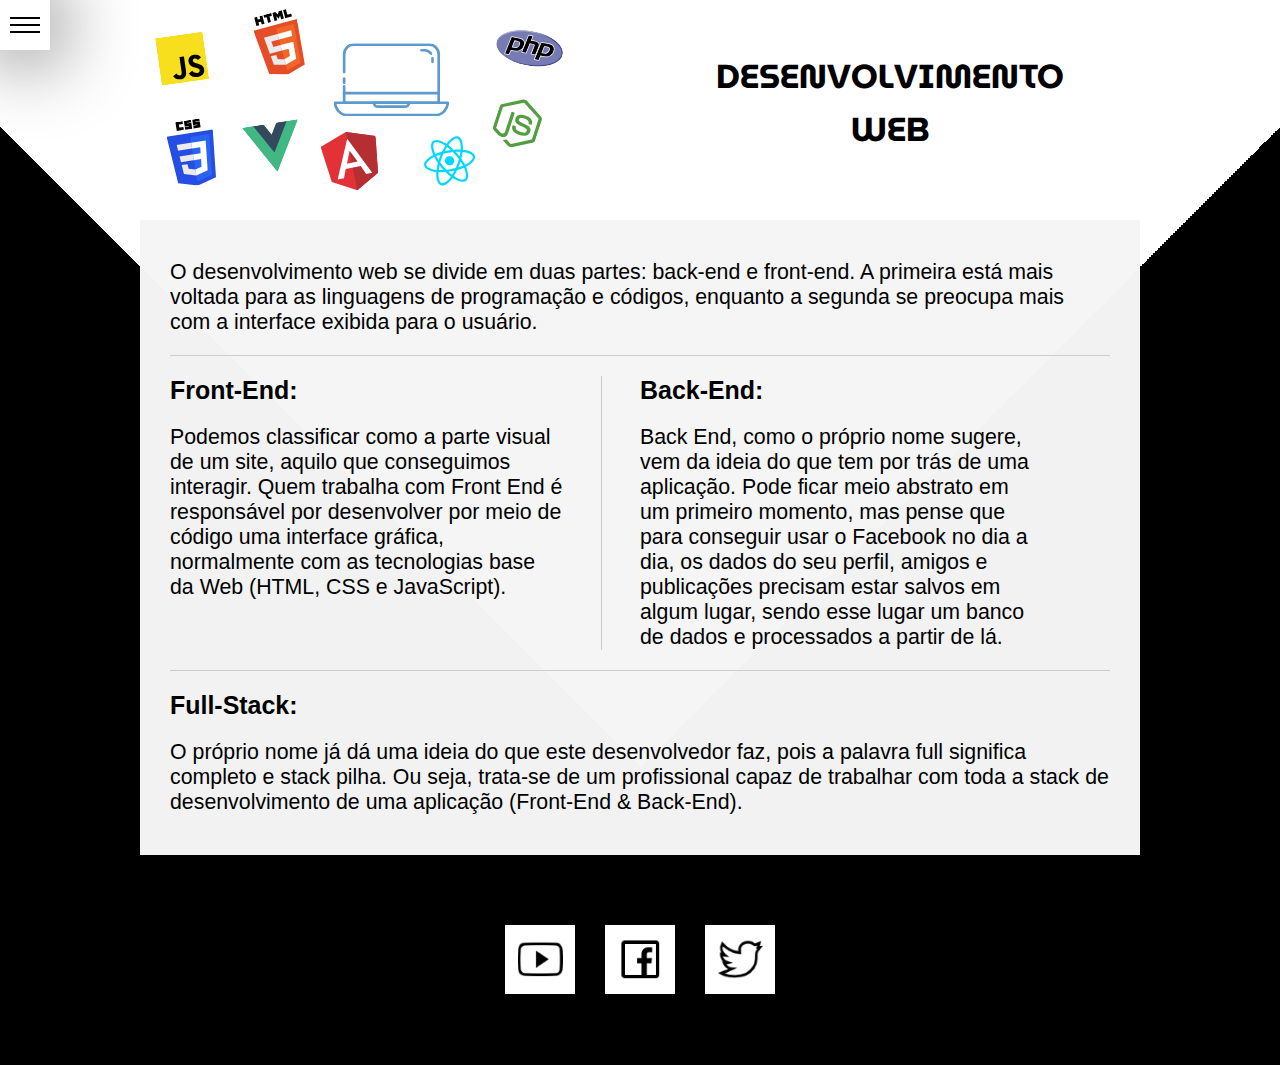
<file: index.html>
<!DOCTYPE html>
<html lang="pt-BR">

<head>
    <meta charset="UTF-8">
    <meta name="viewport" content="width=device-width, initial-scale=1.0">

    <link href="https://fonts.googleapis.com/css2?family=MuseoModerno&display=swap" rel="stylesheet">

    <link rel="stylesheet" href="css-index/menu-lateral-style.css">
    <link rel="stylesheet" href="css-index/header-style.css">
    <link rel="stylesheet" href="css-index/section-style.css">
    <link rel="stylesheet" href="css-index/footer-style.css">

    <title>Desenvolvedor WEB</title>

    <style>
        * {
            box-sizing: border-box;
            margin: 0;
            padding: 0;
            font-family: Arial, Helvetica, sans-serif;
        }

        body {
            background: linear-gradient(135deg, transparent 60%, rgb(0, 0, 0) 50%) center center no-repeat,
            linear-gradient(-135deg, transparent 60%, rgb(0, 0, 0) 50%) center center no-repeat;
        }
    </style>
</head>

<body>

    <input type="checkbox" name="check" id="check">

    <label for="check">
        <div class="box">
            <span class="line"></span>
        </div>
    </label>

    <nav class="menu-lateral">
        <ul>
            <a href="RASCUNHO.html">
                <li>Primeira página</li>
            </a>
            <a href="pageSecond.html">
                <li>Segunda página</li>
            </a>
        </ul>
    </nav>

    <header>
        <div class="logo"></div>
        <div class="title">
            <h1>DESENVOLVIMENTO WEB</h1>
        </div>
    </header>

    <section>
        <div class="conteudo">
            <div class="resumo">
                <p>
                    O desenvolvimento web se divide em duas partes: back-end e front-end. A primeira está mais voltada
                    para as linguagens de programação e códigos, enquanto a segunda se preocupa mais com a interface
                    exibida para o usuário.
                </p>
            </div>

            <div class="box-front-back">
                <div class="front">
                    <h3>Front-End:</h3>
                    <p>
                        Podemos classificar como a parte visual de um site, aquilo que conseguimos interagir. Quem
                        trabalha com Front End é responsável por desenvolver por meio de código uma interface gráfica,
                        normalmente com as tecnologias base da Web (HTML, CSS e JavaScript).
                    </p>
                </div>
                <div class="back">
                    <h3>Back-End:</h3>
                    <p>
                        Back End, como o próprio nome sugere, vem da ideia do que tem por trás de uma aplicação. Pode
                        ficar meio abstrato em um primeiro momento, mas pense que para conseguir usar o Facebook no dia
                        a dia, os dados do seu perfil, amigos e publicações precisam estar salvos em algum lugar, sendo
                        esse lugar um banco de dados e processados a partir de lá.
                    </p>
                </div>
            </div>

            <div class="full-stack">
                <h3>Full-Stack:</h3>
                <p>
                    O próprio nome já dá uma ideia do que este desenvolvedor faz, pois a palavra full significa completo
                    e stack pilha. Ou seja, trata-se de um profissional capaz de trabalhar com toda a stack de
                    desenvolvimento de uma aplicação (Front-End & Back-End).
                </p>
            </div>
        </div>
    </section>

    <footer>
        <ul>
            <li>
                <a href="https://www.youtube.com/" target="_blank" title="YouTube" class="logo logo-youtube"></a>
            </li>

            <li>
                <a href="https://www.facebook.com/" target="_blank" title="Facebook" class="logo logo-facebook"></a>
            </li>

            <li>
                <a href="https://twitter.com/login" target="_blank" title="Twitter" class="logo logo-twitter"></a>
            </li>
        </ul>
    </footer>

</body>

</html>
</file>
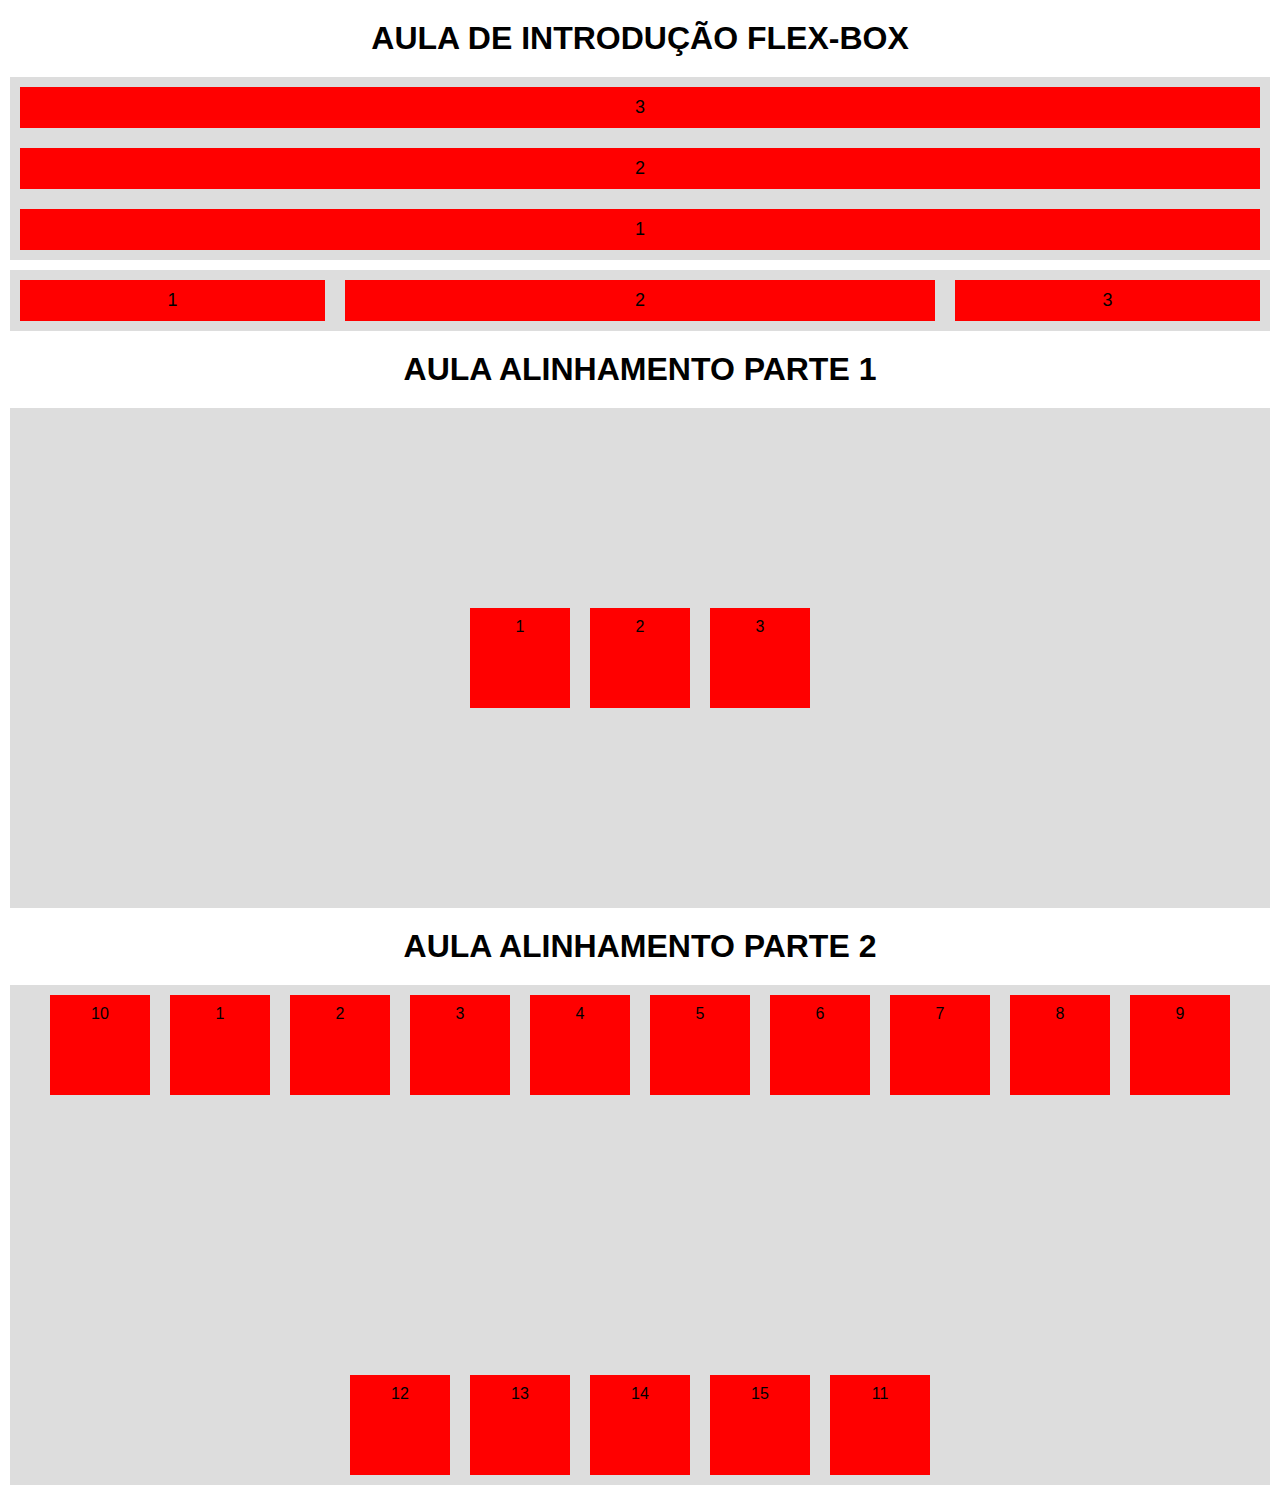
<file: pages-and-css/aula-flex-box/index.html>
<!DOCTYPE html>
<html lang="pt-BR">

<head>
    <meta charset="UTF-8">
    <meta name="viewport" content="width=device-width, initial-scale=1.0">
    <link rel="stylesheet" href="css/style.css">

    <title>Flex-box</title>
</head>

<body>

    <h1>AULA DE INTRODUÇÃO FLEX-BOX</h1>

    <div class="container">
        <div>1</div>
        <div>2</div>
        <div>3</div>
    </div>

    <div class="container2">
        <div class="box1">1</div>
        <div class="box2">2</div>
        <div class="box3">3</div>
    </div>

    <h1>AULA ALINHAMENTO PARTE 1</h1>

    <div class="container3">
        <div>1</div>
        <div>2</div>
        <div>3</div>
    </div>

    <h1>AULA ALINHAMENTO PARTE 2</h1>

    <div class="container4">
        <div>1</div>
        <div>2</div>
        <div>3</div>
        <div class="div4">4</div>
        <div class="div5">5</div>
        <div>6</div>
        <div>7</div>
        <div>8</div>
        <div>9</div>
        <div class="div10">10</div>
        <div class="div11">11</div>
        <div>12</div>
        <div>13</div>
        <div>14</div>
        <div>15</div>
    </div>

</body>

</html>
</file>
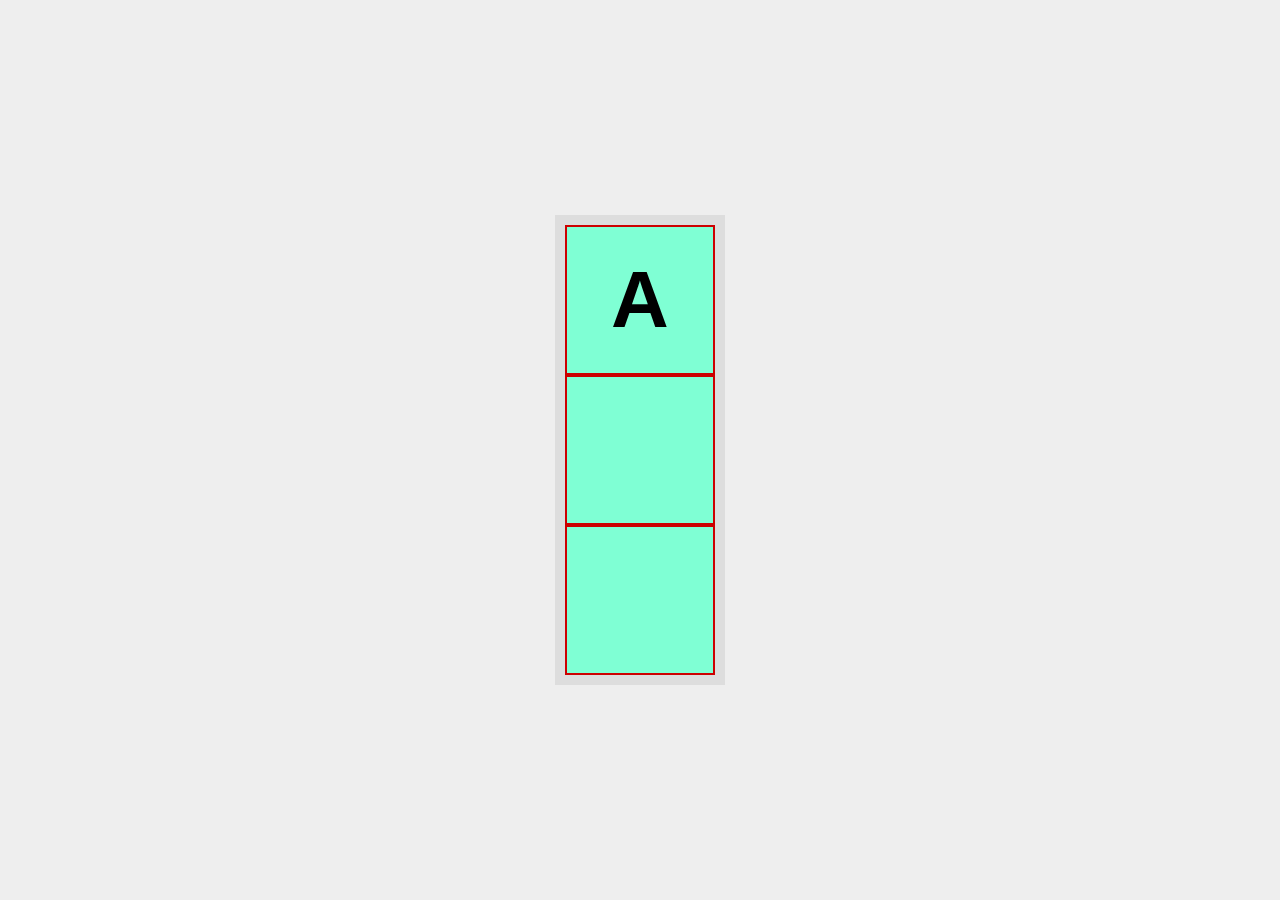
<file: pages-and-css/pageMenuAnimado/index.html>
<!DOCTYPE html>
<html lang="pt-BR">

<head>
    <meta charset="UTF-8">
    <meta name="viewport" content="width=device-width, initial-scale=1.0">
    <link rel="stylesheet" href="css/style.css">

    <title>Menu Animado</title>
</head>

<body>

    <nav>
        <ul>
            <li>
                <span class="span1"></span>
            </li>
            <li>
                <span></span>
            </li>
            <li>
                <span></span>
            </li>
        </ul>
    </nav>

</body>

</html>
</file>
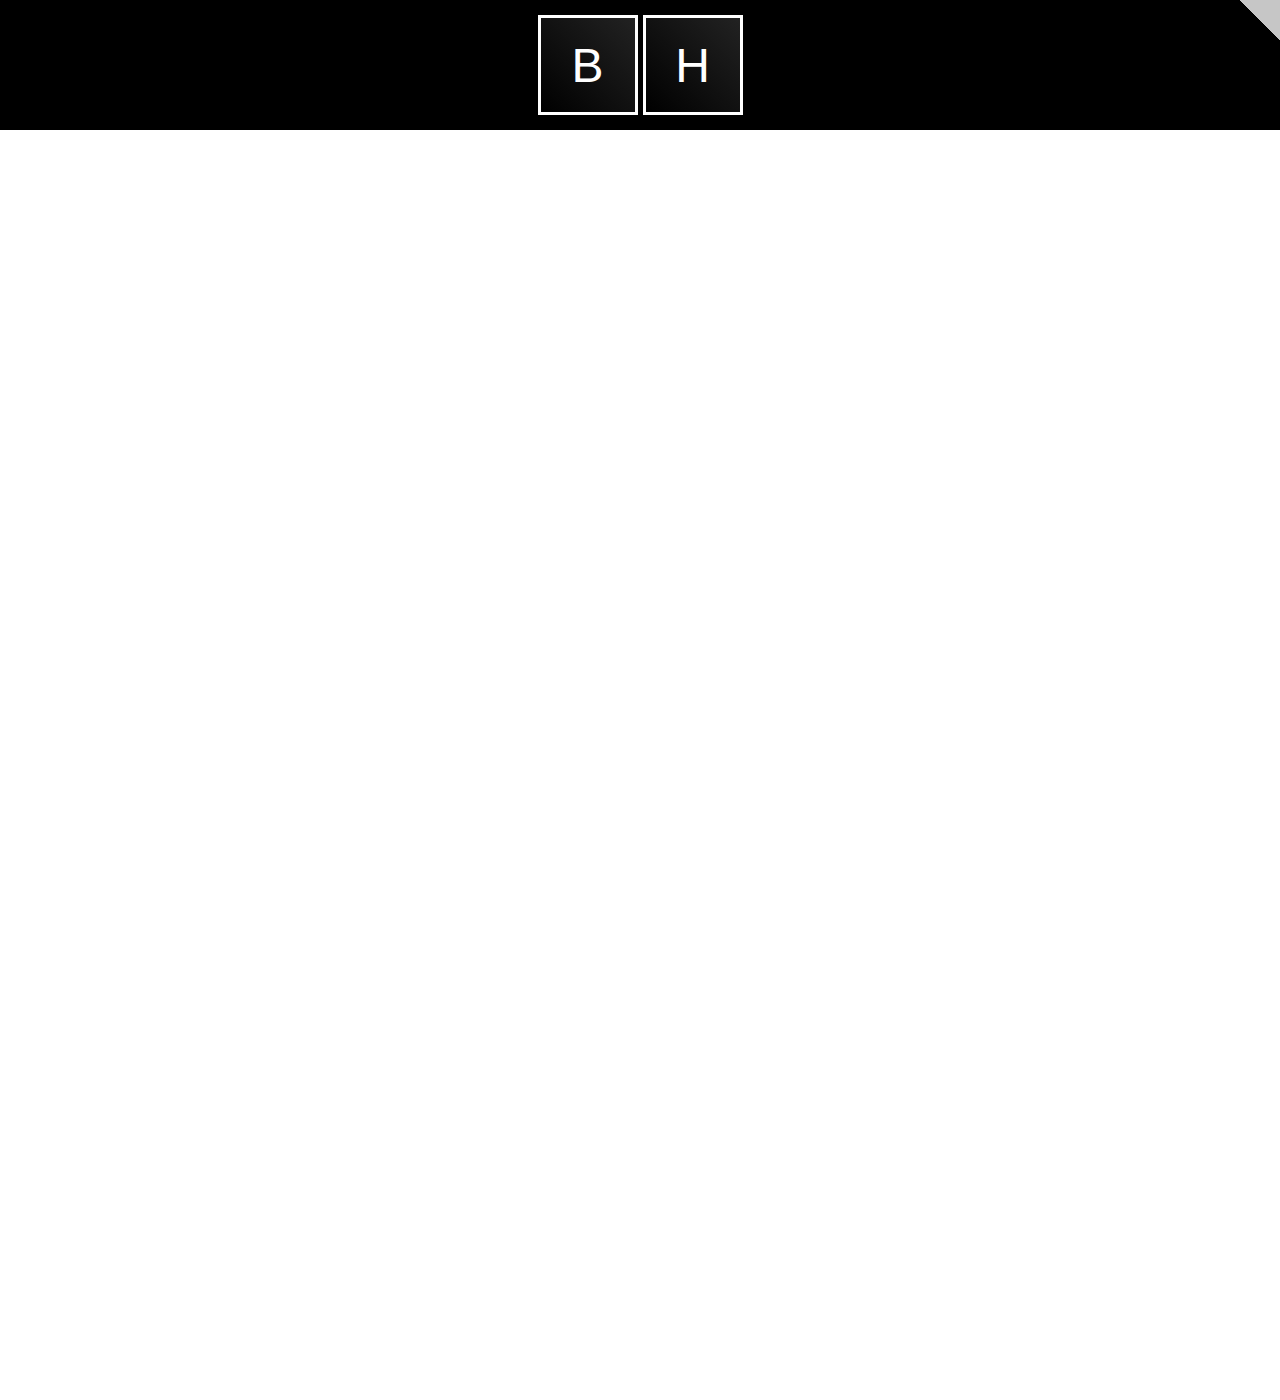
<file: pages-and-css/pageMenuFixedWithScroll/index.html>
<!DOCTYPE html>
<html lang="pt-BR">

<head>
    <meta charset="UTF-8">
    <meta name="viewport" content="width=device-width, initial-scale=1.0">
    <title>Menu Fixado com Scroll</title>

    <link rel="stylesheet" href="css/indexaux.css">
</head>

<body>

    <div class="box-logo">
        <ul class="list-logo">
            <li class="li-left">
                <span class="span-block-one">B</span>
                <span class="span-block-two">B</span>
            </li>
            <li class="li-right">
                <span class="span-block-one">H</span>
                <span class="span-block-two">H</span>
            </li>
        </ul>
    </div>

    <div class="box-logo-small">
        <ul class="list-logo-small">
            <li class="li-left-small">
                <span class="span-block-one-small">B</span>
                <span class="span-block-two-small">B</span>
            </li>
            <li class="li-right-small">
                <span class="span-block-one-small">H</span>
                <span class="span-block-two-small">H</span>
            </li>
        </ul>

    </div>

    <section></section>
    <div></div>

    <script src="./js/index.js"></script>

</body>

</html>
</file>
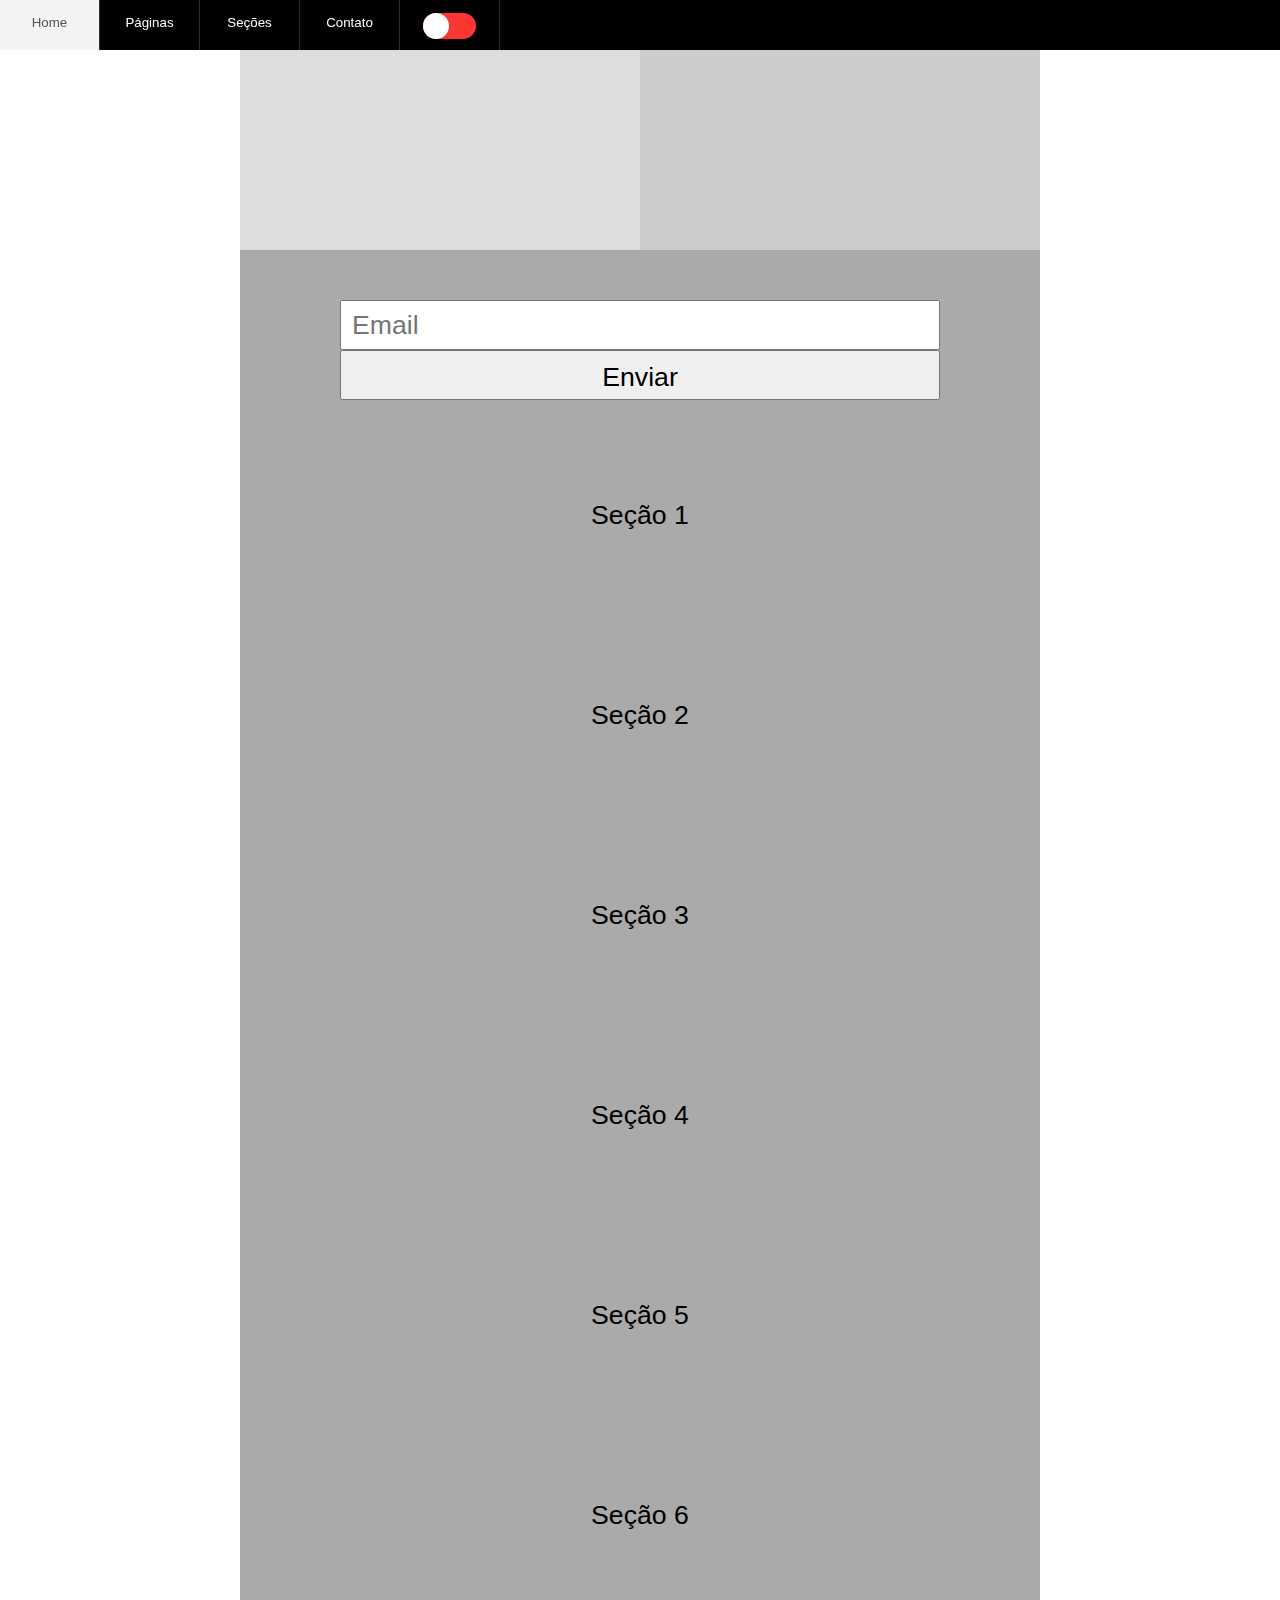
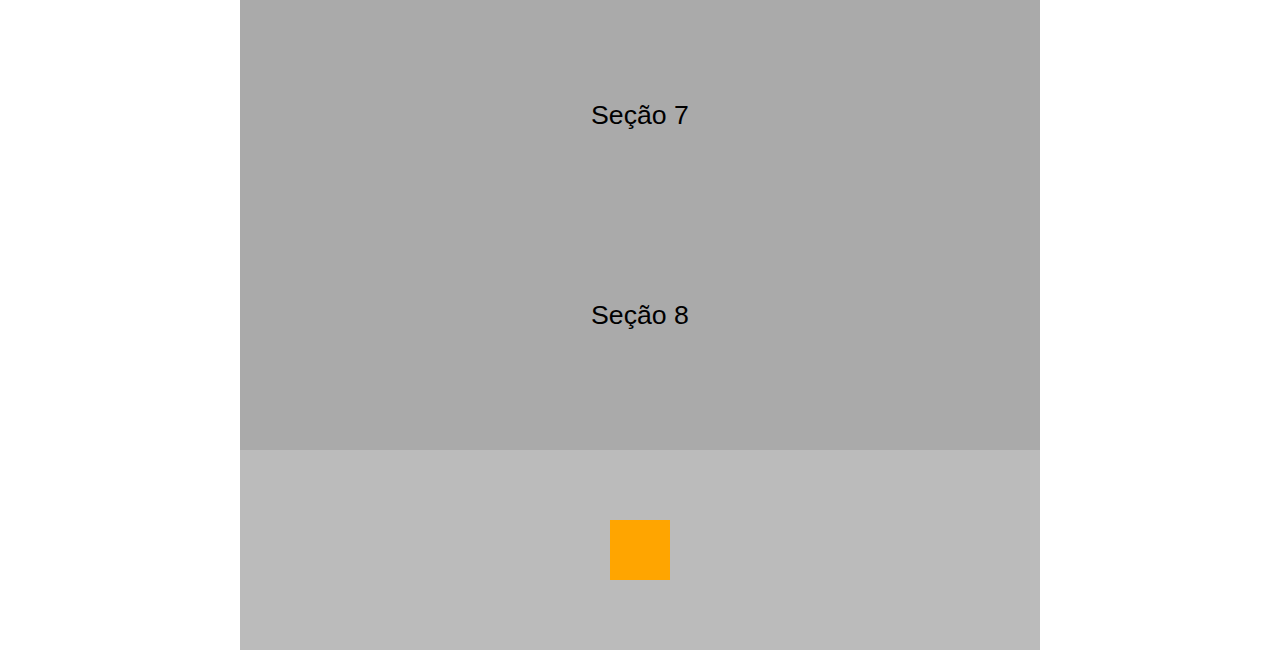
<file: pageSecond.html>
<!DOCTYPE html>
<html lang="pt-BR">

<head>
   <meta charset="UTF-8">
   <meta name="viewport" content="width=device-width, initial-scale=1.0">
   <title>Document</title>

   <style>
      * {
         margin: 0;
         padding: 0;
         box-sizing: border-box;
         font-family: Arial;
         font-size: 20pt;
         scroll-behavior: smooth;
         word-wrap: break-word; /* Utilizado para quebrar a palavra quando chegar ao limite do width */
      }

      .topo {
         margin: auto;
         margin-top: 50px;
         width: 90%;
         height: 200px;
         max-width: 800px;
      }

      .logo,
      .menu {
         width: 50%;
         height: 100%;
         float: left;
      }

      .logo {
         background-color: #DDD;
      }

      .menu {
         background-color: #CCC;
      }

      .section,
      .footer {
         width: 90%;
         height: 200px;
         max-width: 800px;
         margin: auto;
      }

      .section {
         scroll-behavior: smooth;
         background-color: #AAA;
         text-align: center;
         padding: 50px 0;
         scroll-behavior: smooth;
      }

      .section input {
         font-size: 20pt;
         padding: 10px;
         outline: none;
         width: 75%;
         height: 50px;
      }

      .footer {
         display: flex;
         justify-content: center;
         align-items: center;
         background-color: #BBB;
      }

      .box {
         transition: .5s;
         width: 60px;
         height: 60px;
         background-color: orange;
      }

      #boxcheck {
         display: none;
      }

      input:checked~label .box {
         width: 180px;
         height: 180px;

         border-top-right-radius: 0%;
         border-bottom-left-radius: 0%;

         border-top-left-radius: 50%;
         border-bottom-right-radius: 50%;

         animation: animationLabel 2s infinite normal;
      }

      @keyframes animationLabel {
         50% {
            border-top-right-radius: 50%;
            border-bottom-left-radius: 50%;

            border-top-left-radius: 0%;
            border-bottom-right-radius: 0%;
         }
      }

      @media only screen and (max-width: 800px) {

         .topo,
         .section,
         .footer {
            width: 100%;
         }

         .logo,
         .menu {
            width: 100%;
            height: 50%;
         }
      }

      nav {
         width: 100%;
         height: 50px;
         background-color: black;
         font-family: Arial;
         top: 0;
         position: fixed;
      }

      nav ul {
         list-style: none;
         position: relative;
      }

      nav ul li {
         float: left;
         width: 100px;
         border-right: 1px solid rgba(245, 245, 245, 0.192);
      }

      nav a {
         font-size: 10pt;
         height: 50px;
         padding: 15px;
         display: block;
         text-decoration: none;
         text-align: center;
         background-color: black;
         color: #fff;
      }

      nav ul ul {
         position: absolute;
         visibility: hidden;
      }

      nav ul li:hover ul {
         visibility: visible;
      }

      nav a:hover {
         background-color: #f4f4f4;
         color: #555;
      }

      nav ul ul li {
         border-bottom: 1px solid rgb(0, 143, 214);
         float: none;
      }

      nav ul ul li a {
         background-color: #069;
      }

      #check {
         display: none;
      }

      .btn-menu {
         visibility: hidden;
         width: 50px;
         height: 50px;
         background-color: black;
         position: fixed;
         z-index: 1;
      }

      .btn-menu:hover {
         background-color: white;
      }

      .btn-menu:hover .line,
      .btn-menu:hover .line:before,
      .btn-menu:hover .line:after {
         border-color: black;
      }

      #check:checked~label .btn-menu {
         background-color: rgb(245, 176, 176);
      }

      #check:checked~label div .line {
         transform: rotate(45deg);
      }

      #check:checked~label div .line:before,
      #check:checked~label div .line:after {
         top: 0px;
         bottom: 0px;
         transform: rotate(90deg);
      }


      .line {
         width: 30px;
         border: 1px solid white;
         display: block;
         position: absolute;
         top: 24px;
         left: 10px;
      }

      .line:before,
      .line:after {
         content: '';
         width: 28px;
         border: 1px solid white;
         display: block;
         position: absolute;
         left: -1px;
      }

      .line:before {
         bottom: 5px;
      }

      .line:after {
         top: 5px;
      }

      scroll-container {
         display: block;
         width: 100%;
         height: 150px;
         overflow-y: scroll;
      }

      scroll-page {
         height: 100%;
      }

      @media only screen and (max-width: 600px) {
         .topo {
            margin-top: 0;
         }

         .line,
         .line:before,
         .line:after,
         .btn-menu {
            transition: all .5s cubic-bezier(0.18, 0.46, 0.29, 0.94);
         }

         nav {
            width: 100%;
            height: 100%;
            position: fixed;
            left: -100%;
            transition: all .3s linear;
         }

         nav .menu-nav {
            margin-top: 60px;
            display: flex;
            flex-direction: column;
         }

         nav .menu-nav .menus-nav {
            border-bottom: 1px solid rgba(245, 245, 245, 0.192);
            width: 100%;
            float: none;
         }

         nav ul li ul,
         nav ul li ul li {
            width: 100%;
         }

         nav ul ul {
            transition: all .4s;
            position: static;
            overflow: hidden;
            max-height: 0;
         }

         nav ul li:hover ul {
            transition: all .4s;
            height: auto;
            max-height: none;
         }

         nav a {
            width: 100%;
            height: 60px;
            font-size: 20pt;
            padding: auto;
         }

         .btn-menu {
            visibility: visible;
         }

         #check:checked~nav {
            left: 0;
         }
      }
   </style>

</head>

<body>

   <input type="checkbox" name="check" id="check">

   <label for="check">
      <div class="btn-menu">
         <span class="line"></span>
      </div>
   </label>

   <nav>
      <ul class="menu-nav">
         <li class="menus-nav">
            <a href="#">Home</a>
         </li>

         <li class="menus-nav">
            <a>Páginas</a>
            <ul>
               <li><a href="./index.html">Index</a></li>
               <li><a href="./RASCUNHO.html">Rascunho</a></li>
            </ul>
         </li>

         <li class="menus-nav">
            <a>Seções</a>
            <ul>
               <scroll-container>
                  <scroll-page>
                     <li><a href="#secao1">Seção 01</a></li>
                  </scroll-page>
                  <scroll-page>
                     <li><a href="#secao2">Seção 02</a></li>
                  </scroll-page>
                  <scroll-page>
                     <li><a href="#secao3">Seção 03</a></li>
                  </scroll-page>
                  <scroll-page>
                     <li><a href="#secao4">Seção 04</a></li>
                  </scroll-page>
                  <scroll-page>
                     <li><a href="#secao5">Seção 05</a></li>
                  </scroll-page>
                  <scroll-page>
                     <li><a href="#secao6">Seção 06</a></li>
                  </scroll-page>
                  <scroll-page>
                     <li><a href="#secao7">Seção 07</a></li>
                  </scroll-page>
                  <scroll-page>
                     <li><a href="#secao8">Seção 08</a></li>
                  </scroll-page>
               </scroll-container>
            </ul>
         </li>

         <li class="menus-nav">
            <a href="#">Contato</a>
         </li>

         <li class="menus-nav">
            <div class="box-radius">
               <div class="circle"></div>
            </div>
         </li>
      </ul>
   </nav>

   <style>
      .box-radius {
         transition: all .3s cubic-bezier(0, 1.01, 0.59, 0.98);
         display: flex;
         align-items: center;
         margin: 12.5px auto;
         width: 2em;
         height: 1em;
         border-radius: 100px;
         background-color: rgb(252, 53, 53);
         position: relative;
      }

      .box-radius::after {
         display: block;
         content: '';
         width: 2em;
         height: 1em;
         border-radius: 100px;
         background-color: transparent;
         position: absolute;
         left: 0px;
      }

      .circle {
         transition: all .1s linear;
         border-radius: 50%;
         background-color: white;
         width: 1em;
         height: 1em;
         border: 1px solid transparent;
      }
   </style>

   <div class="topo">
      <div class="logo"></div>
      <div class="menu"></div>
   </div>

   <div class="section">
      <form action="pageSecond.html" method="get">
         <input type="email" name="email" id="aemail" class="semail" minlength="10" maxlength="50" placeholder="Email"
            autofocus required autocomplete="off" />
         <input type="submit" value="Enviar" />
      </form>
   </div>

   <div class="section" id="secao1">
      <p>Seção 1</p>
   </div>
   <div class="section" id="secao2">
      <p>Seção 2</p>
   </div>
   <div class="section" id="secao3">
      <p>Seção 3</p>
   </div>
   <div class="section" id="secao4">
      <p>Seção 4</p>
   </div>
   <div class="section" id="secao5">
      <p>Seção 5</p>
   </div>
   <div class="section" id="secao6">
      <p>Seção 6</p>
   </div>
   <div class="section" id="secao7">
      <p>Seção 7</p>
   </div>
   <div class="section" id="secao8">
      <p>Seção 8</p>
   </div>

   <div class="footer">
      <input type="checkbox" name="check" id="boxcheck" />

      <label for="boxcheck">
         <div class="box"></div>
      </label>
   </div>

   <script>
      const boxRadiusElement = document.querySelector(".box-radius");
      const circleElement = document.querySelector(".circle");

      var boolean = false;

      const checkOption = () => {
         if (boolean === false) {
            boxRadiusElement.style.backgroundColor = "rgb(0, 255, 0)";
            circleElement.style.marginLeft = '1em';
            boolean = true;
         } else {
            boxRadiusElement.style.backgroundColor = "rgb(252, 53, 53)";
            circleElement.style.marginLeft = '0em';
            boolean = false;
         }

         console.log(boolean);
      };

      boxRadiusElement.addEventListener("click", checkOption);
      circleElement.addEventListener("click", checkOption);
   </script>
</body>

</html>
</file>
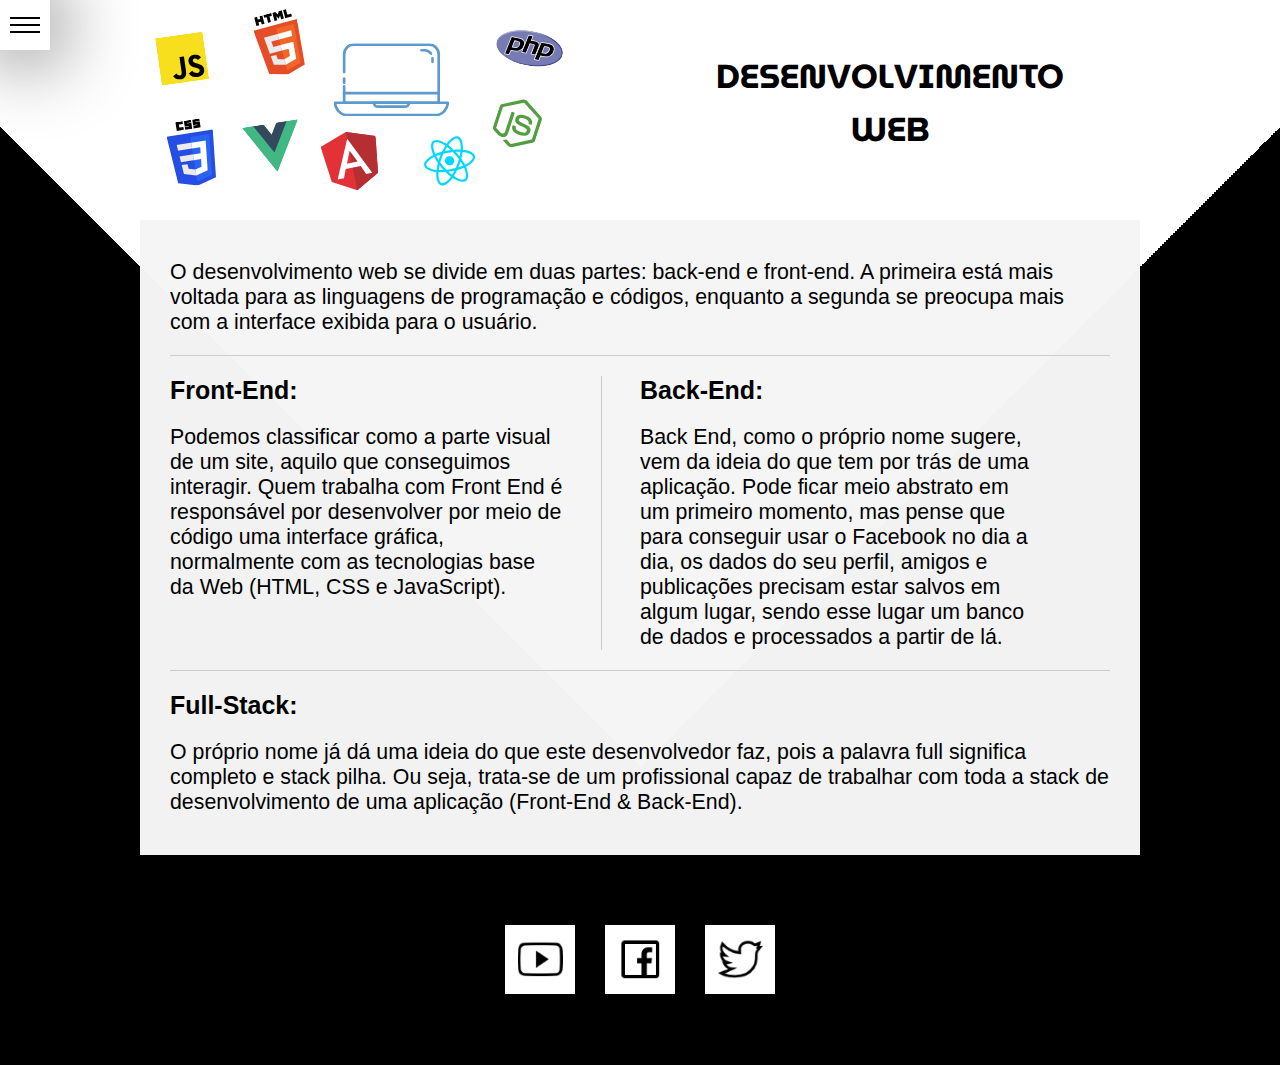
<file: pageThird.html>
<!DOCTYPE html>
<html lang="pt-BR">

<head>
    <meta charset="UTF-8">
    <meta name="viewport" content="width=device-width, initial-scale=1.0">

    <link href="https://fonts.googleapis.com/css2?family=MuseoModerno&display=swap" rel="stylesheet">

    <link rel="stylesheet" href="css-pageThird/menu-lateral-style.css">
    <link rel="stylesheet" href="css-pageThird/header-style.css">
    <link rel="stylesheet" href="css-pageThird/section-style.css">
    <link rel="stylesheet" href="css-pageThird/footer-style.css">

    <title>Desenvolvedor WEB</title>

    <style>
        * {
            box-sizing: border-box;
            margin: 0;
            padding: 0;
            font-family: Arial, Helvetica, sans-serif;
        }

        body {
            background: linear-gradient(135deg, transparent 60%, rgb(0, 0, 0) 50%) center center no-repeat,
            linear-gradient(-135deg, transparent 60%, rgb(0, 0, 0) 50%) center center no-repeat;
        }
    </style>
</head>

<body>

    <input type="checkbox" name="check" id="check">

    <label for="check">
        <div class="box">
            <span class="line"></span>
        </div>
    </label>

    <nav class="menu-lateral">
        <ul>
            <a href="RASCUNHO.html">
                <li>Primeira página</li>
            </a>
            <a href="pageSecond.html">
                <li>Segunda página</li>
            </a>
        </ul>
    </nav>

    <header>
        <div class="logo"></div>
        <div class="title">
            <h1>DESENVOLVIMENTO WEB</h1>
        </div>
    </header>

    <section>
        <div class="conteudo">
            <div class="resumo">
                <p>
                    O desenvolvimento web se divide em duas partes: back-end e front-end. A primeira está mais voltada
                    para as linguagens de programação e códigos, enquanto a segunda se preocupa mais com a interface
                    exibida para o usuário.
                </p>
            </div>

            <div class="box-front-back">
                <div class="front">
                    <h3>Front-End:</h3>
                    <p>
                        Podemos classificar como a parte visual de um site, aquilo que conseguimos interagir. Quem
                        trabalha com Front End é responsável por desenvolver por meio de código uma interface gráfica,
                        normalmente com as tecnologias base da Web (HTML, CSS e JavaScript).
                    </p>
                </div>
                <div class="back">
                    <h3>Back-End:</h3>
                    <p>
                        Back End, como o próprio nome sugere, vem da ideia do que tem por trás de uma aplicação. Pode
                        ficar meio abstrato em um primeiro momento, mas pense que para conseguir usar o Facebook no dia
                        a dia, os dados do seu perfil, amigos e publicações precisam estar salvos em algum lugar, sendo
                        esse lugar um banco de dados e processados a partir de lá.
                    </p>
                </div>
            </div>

            <div class="full-stack">
                <h3>Full-Stack:</h3>
                <p>
                    O próprio nome já dá uma ideia do que este desenvolvedor faz, pois a palavra full significa completo
                    e stack pilha. Ou seja, trata-se de um profissional capaz de trabalhar com toda a stack de
                    desenvolvimento de uma aplicação (Front-End & Back-End).
                </p>
            </div>
        </div>
    </section>

    <footer>
        <ul>
            <li>
                <a href="https://www.youtube.com/" target="_blank" title="YouTube" class="logo logo-youtube"></a>
            </li>

            <li>
                <a href="https://www.facebook.com/" target="_blank" title="Facebook" class="logo logo-facebook"></a>
            </li>

            <li>
                <a href="https://twitter.com/login" target="_blank" title="Twitter" class="logo logo-twitter"></a>
            </li>
        </ul>
    </footer>

</body>

</html>
</file>
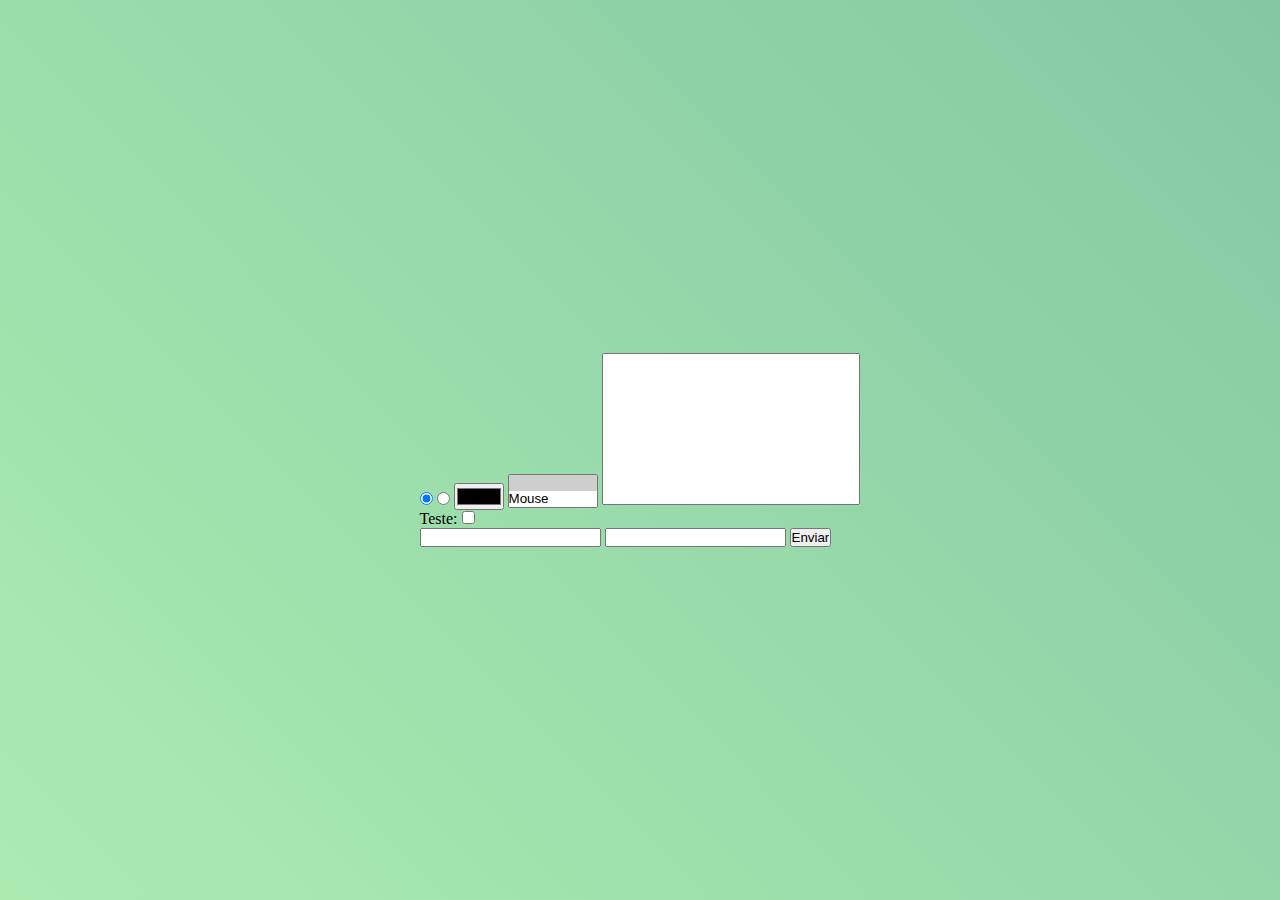
<file: RASCUNHO.html>
<!DOCTYPE html>
<html lang="pt-BR">

<head>
    <meta charset="UTF-8">
    <meta name="viewport" content="width=device-width, initial-scale=1.0">
    <link rel="stylesheet" href="style.css">
    <link href="https://fonts.googleapis.com/css2?family=Special+Elite&display=swap" rel="stylesheet">

    <title>RASCUNHO</title>
</head>

<body class="gradient">

    <!-- <header>
        <h1>INICIO!</h1>
    </header>

    <img src="https://www.w3schools.com/colors/img_colormap.gif" alt="Imagem representando cores" title="Imagem">

    <a href="https://www.google.com.br/" target="_blank">Hello, World!</a>
    <a>src</a>

    <ul>
        <li>ola</li>
        <li>mundo</li>
    </ul>

    <div class="box">
        <div class="metade-superior"></div>
        <div class="metade-inferior"></div>
    </div>

    <div class="box-text">Olá, Mundo!</div> -->
    <!-- <div class="box-text" title="Olá, Mundo!">
        <div class="box-cursor">
            <p>&copy;Brenno Henrique Santos Oliveira</p>
        </div>
    </div> -->

    <!-- TABELA -->
    <!-- <table>

        <thead>
            <th>Item 1</th>
            <th>Item 2</th>
            <th>Item 3</th>
        </thead>

        <tbody>
            <tr>
                <td rowspan="2">a</td>
                <td colspan="2">b</td>
            </tr>
            <tr>
                <td>c</td>
                <td>d</td>
            </tr>
            <tr>
                <td>e</td>
                <td>f</td>
                <td>g</td>
            </tr>
            <tr>
                <td>h</td>
                <td>i</td>
                <td>j</td>
            </tr>
        </tbody>

    </table> -->

    <!-- Formulario -->
    <form action="pageSecond.html" method="get">
        <input type="radio" name="email" placeholder="Email" checked>
        <input type="radio" name="email" placeholder="Email">
        <input type="color" name="color" id="color">

        <select width="100" name="produtos" id="produtos" size="2" multiple>
            <option value="hide" selected></option>
            <option value="produto1">Mouse</option>
            <option value="produto2">Teclado</option>
            <option value="produto3">Bola de futebol</option>
        </select>

        <textarea name="descrit" id="text" cols="30" rows="10"></textarea>

        <label>
            Teste:
            <input type="checkbox" name="check">
        </label>

        <input type="text" name="text" id="text">
        <input type="search" name="nome" class="nome" id="nome">

        <input type="submit" value="Enviar">
    </form>

</body>

</html>
</file>
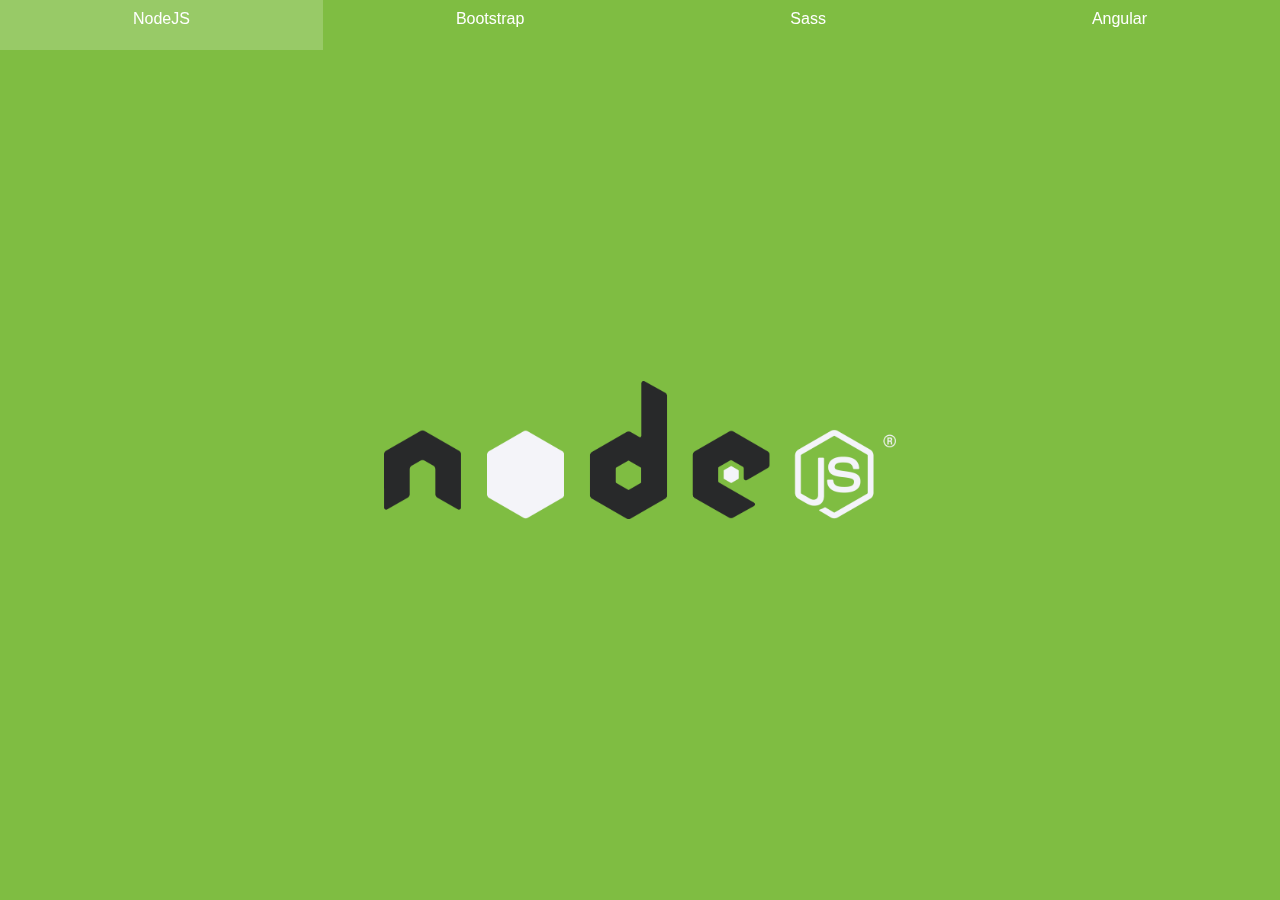
<file: pages-and-css/pageRadius.html>
<!DOCTYPE html>
<html lang="pt-BR">

<head>
    <meta charset="UTF-8">
    <meta name="viewport" content="width=device-width, initial-scale=1.0">
    <link rel="stylesheet" href="css-pageRadius/style.css">

    <title>PageRadius</title>

    <style>
        * {
            margin: 0;
            padding: 0;
            box-sizing: border-box;
        }

        .rd_clear {
            display: none;
        }
    </style>
</head>

<body>

    <nav class="labels">
        <label for="rd_section01">
            NodeJS
        </label>

        <label for="rd_section02">
            Bootstrap
        </label>

        <label for="rd_section03">
            Sass
        </label>

        <label for="rd_section04">
            Angular
        </label>
    </nav>

    <div class="scroll">

        <input type="radio" name="rd_sections" id="rd_section01" class="rd_clear" checked>
        <input type="radio" name="rd_sections" id="rd_section02" class="rd_clear">
        <input type="radio" name="rd_sections" id="rd_section03" class="rd_clear">
        <input type="radio" name="rd_sections" id="rd_section04" class="rd_clear">

        <section class="sections">
            <section class="section01 bloco"><img src="img-pageRadius/nodejs.png" alt="Imagem logo NodeJS">
            </section>
            <section class="section02 bloco"><img src="img-pageRadius/bootstrap.png" alt="Imagem logo Bootstrap">
            </section>
            <section class="section03 bloco"><img src="img-pageRadius/sass.png" alt="Imagem logo Sass"></section>
            <section class="section04 bloco"><img src="img-pageRadius/angular.png" alt="Imagem logo Angular">
            </section>
        </section>

    </div>
</body>

</html>
</file>
<file: css-index/menu-lateral-style.css>
.box {
    position: fixed;
    width: 50px;
    height: 50px;
    background-color: rgb(0, 0, 0);
    box-shadow: 0 0 80px black;
    z-index: 2;
    transition: all .1s;
}

.box:hover {
    background-color: white;
}

.box:hover .line,
.box:hover .line:before,
.box:hover .line:after {
    transition: all .5s cubic-bezier(0.18, 0.46, 0.29, 0.94);
    border-color: black;
}

#check:checked~label .box {
    background-color: rgb(245, 176, 176);
}

.line {
    transition: all .5s cubic-bezier(0.18, 0.46, 0.29, 0.94);
    display: block;
    position: relative;
    top: 24px;
    margin: auto;
    width: 30px;
    height: 2px;
    border: 1px solid #FFF;
}

.line:before,
.line:after {
    transition: all .5s cubic-bezier(0.18, 0.46, 0.29, 0.94);
    display: block;
    content: '';
    position: absolute;
    left: -1px;
    width: 100%;
    height: 100%;
    border: 1px solid #FFF;
}

.line:before {
    bottom: 6px;
}

.line:after {
    top: 6px;
}

#check:checked~label div .line {
    transform: rotate(45deg);
}

#check:checked~label div .line:before,
#check:checked~label div .line:after {
    top: 0px;
    bottom: 0px;
    transform: rotate(90deg);
}

.menu-lateral {
    position: fixed;
    left: -100%;
    width: 300px;
    height: 100%;
    background-color: #000;
    transition: all .2s;
    z-index: 1;
}

nav ul {
    width: 100%;
    position: absolute;
    top: 60px;
    list-style: none;
}

nav ul li {
    padding: 10px;
    display: flex;
    align-items: center;
    width: 100%;
    height: 100px;
    border-bottom: 1px solid rgb(32, 32, 32);
}

nav ul a {
    text-decoration: none;
    font-family: Arial, Helvetica, sans-serif;
    font-size: 20pt;
    font-weight: bold;
    font-style: none;
    color: white;
}

nav ul li:hover {
    background-color: rgb(236, 236, 236);
    color: black;
}

input[type="checkbox"] {
    width: 0px;
    height: 0px;
    display: none;
}

#check:checked~.menu-lateral {
    left: 0;
}

@media only screen and (max-width: 600px) {
    .menu-lateral {
        width: 100%;
    }

    nav ul li { 
        padding-left: 20px;
        border-left: 50px solid black;
    }
    
    nav ul li:hover {
        border-color: rgb(82, 82, 82);
    }
    
    nav ul li{
        font-size: 25pt;
    }
}
</file>
<file: css-index/header-style.css>
header {
    margin: auto;
    width: 100%;
    max-width: 1000px;
    height: 210px;
}

header .logo,
header .title {
    width: 50%;
    height: 100%;
    float: left;
}

header .logo {
    position: static;
    background-color: #AAA;
}

header .title {
    text-align: center;
    padding: 5%;
}

header .title h1 {
    font-family: 'MuseoModerno', cursive;
}

header .title h1 {
    font-size: 25pt;
}

header .logo {
    background: url('../img/img-front-back.png') left center no-repeat;
}

@media only screen and (max-width: 870px) {
    header {
        height: 350px;
    }

    header .logo,
    header .title {
        float: none;
        width: 100%;
    }

    header .logo {
        width: 100%;
        height: 210px;
        background-position: center center;
    }

    header .title {
        height: 140px;
    }

}
</file>
<file: css-index/section-style.css>
section {
    background-color: rgba(245, 245, 245, 0.990);
    margin: auto;
    margin-top: 10px;
    width: 100%;
    max-width: 1000px;
    height: auto;
}

section .conteudo {
    width: 100%;
    height: auto;
    padding: 40px 30px 40px 30px;
    font-size: 16pt;
}

section div .resumo {
    width: 100%;
    height: auto;
    margin-bottom: 20px;
    padding: 0 0 20px 0;
    border-bottom: 1px solid #CCC;
}

section .box-front-back {
    width: 100%;
    height: 100%;
    display: flex;
    margin-bottom: 20px;
    padding: 0 0 20px 0;
    border-bottom: 1px solid #CCC;
}

section div .front {
    width: 46%;
    height: auto;
    padding-right: 4%;
    border-right: 1px solid #CCC;
}

section div .back {
    width: 46%;
    height: auto;
    padding-left: 4%;
}

.front h3,
.back h3,
.full-stack h3 {
    margin-bottom: 20px;
}

@media only screen and (max-width: 870px) {

    section .box-front-back {
        flex-direction: column;
    }

    section div .front {
        width: 100%;
        height: 50%;
        padding-right: 0%;
        border-right: none;
        margin-bottom: 20px;
        padding: 0 0 20px 0;
        border-bottom: 1px solid #CCC;
    }

    section div .back {
        width: 100%;
        height: 50%;
        padding-left: 0%;
    }
}
</file>
<file: css-index/footer-style.css>
footer {
    margin: auto;
    width: 100%;
    max-width: 1000px;
    height: 210px;
}


footer ul {
    list-style: none;
    width: auto;
    height: 100%;
    margin: auto;
    display: flex;
    flex-direction: row;
    flex-wrap: nowrap;
    justify-content: center;
}

footer ul li {
    margin: auto 15px;
}

.logo {
    display: flex;
    justify-content: center;
    align-items: center;
    overflow: hidden;
    width: 70px;
    height: 70px;
    background-color: black;
    position: relative;
}

.logo-youtube:before,
.logo-facebook:before,
.logo-twitter:before {
    display: flex;
    justify-content: center;
    align-items: center;
    transition: .5s;
    display: block;
    content: '';
    width: 70px;
    height: 70px;
    background-color: rgb(255, 255, 255);
    border: 1px solid black;
    position: absolute;
    bottom: 0;
}

.logo-youtube:before,
.logo-youtube {
    background: url(../img/youtube_gray.png) center center no-repeat;
}

.logo-youtube {
    background-color: red;
}

.logo-facebook:before,
.logo-facebook {
    background: url(../img/facebook_gray.png) center center no-repeat;
}

.logo-facebook {
    background-color: #3b5998;
}

.logo-twitter:before,
.logo-twitter {
    background: url(../img/twitter_gray.png) center center no-repeat;
}

.logo-twitter {
    background-color: #00acee;
}

.logo-youtube:before,
.logo-facebook:before,
.logo-twitter:before {
    background-color: rgb(255, 255, 255);
}

.logo-youtube:hover:before,
.logo-facebook:hover:before,
.logo-twitter:hover:before {
    border: none;
    transform: rotate(45deg);
    bottom: 70px;
}
</file>
<file: pages-and-css/aula-flex-box/css/style.css>
* {
    margin: 0;
    padding: 0;
    box-sizing: border-box;
    font-family: arial, sans-serif;
}

body {
    text-align: center;
}

h1 {
    margin: 20px auto;
}

/* AULA DE INTRODUÇÃO FLEX-BOX */

.container {
    background-color: #DDD;
    margin: 10px;
    display: flex;
    flex-direction: column-reverse;
}

.container2 {
    background-color: #DDD;
    margin: 10px;
    display: flex;
    flex-direction: row;
    justify-content: flex-end;
}

.container div,
.container2 div {
    background-color: #f00;
    margin: 10px;
    padding: 10px;
    font-size: 18px;
}

.box1,
.box3 {
    flex: 1;
}

.box2 {
    flex: 2;
}

/* AULA ALINHAMENTO PARTE 1 */

.container3 {
    background-color: #DDD;
    height: 500px;
    margin: 10px;
    display: flex;
    justify-content: center;
    align-items: center;
}

.container3 div {
    background-color: #f00;
    width: 100px;
    height: 100px;
    margin: 10px;
    padding: 10px;
}

/* AULA ALINHAMENTO PARTE 2 */

.container4 {
    background-color: #DDD;
    height: 500px;
    margin: 10px;
    display: flex;
    flex-flow: row wrap;
    justify-content: center;
    align-items: center;
    align-content: space-between;
}

.container4 div {
    background-color: #f00;
    width: 100px;
    height: 100px;
    margin: 10px;
    padding: 10px;
}

.div10 {
    order: -1;
}

.div11 {
    order: 1;
}

.div4,
.div5 {
    align-self: flex-end;
    /* Não esta sendo utilizado devido ao 
    align-content: space-between; que tem 
    prioridade sobre o mesmo*/
}
</file>
<file: pages-and-css/pageMenuAnimado/css/style.css>
* {
    margin: 0;
    padding: 0;
    box-sizing: border-box;
}

nav {
    background-color: #EEE;
    width: 100vw;
    height: 100vh;
    display: flex;
    justify-content: center;
    align-items: center;
}

nav ul {
    list-style: none;
    background-color: #DDD;
    padding: 10px;
    display: flex;
    flex-direction: column;
    flex-wrap: wrap;
}

nav ul li {
    min-width: 150px;
    min-height: 150px;
    background-color: #CCC;
    width: 100%;
    height: 100%;
    transition: 2s;
    display: flex;
}

nav ul li span {
    width: 150px;
    height: 150px;
    position: relative;
    font-family: Arial, sans-serif;
    font-weight: bolder;
    font-size: 5em;
}

nav ul li span::before,
nav ul li span::after {
    box-sizing: border-box;
    transition: .5s;
    display: block;
    content: '';
    width: 150px;
    height: 150px;
    border: 2px solid #c00;
    background-color: aquamarine;
    position: absolute;
    cursor: pointer;
    display: flex;
    justify-content: center;
    align-items: center;
}

nav ul li span::before {
    transform-origin: right;
}

nav ul li span::after {
    transform-origin: left;
    left: 150px;
    transform: rotateY(90deg);
}

nav ul li:hover span::after {
    left: 0px;
    transform: rotateY(0deg);
}

nav ul li:hover span::before {
    margin-left: -150px;
    transform: rotateY(90deg);
}

nav ul li .span1::before {
    content: 'A';
}

nav ul li .span1::after {
    content: 'B';
}
</file>
<file: pages-and-css/pageMenuFixedWithScroll/css/indexaux.css>
* {
    margin: 0;
    padding: 0;
    box-sizing: border-box;
    transition: all .2s linear;
}

body {
    overflow-x: hidden;
}

.box-logo {
    position: absolute;
    top: 0;
    width: 100vw;
    height: 130px;
    background: linear-gradient(45deg, black 97%, rgba(0, 0, 0, 0.116) 3%);
    display: flex;
    justify-content: center;
    align-items: center;
    z-index: 1;
}

.list-logo {
    width: 205px;
    height: 100px;
    list-style: none;
    display: flex;
    flex-flow: row nowrap;
}

.span-block-one,
.span-block-two {
    display: block;
    border: 3px solid rgb(255, 255, 255);
    background: linear-gradient(45deg, #000, #222);
    color: white;
    font-family: Arial, sans-serif;
}

ul li {
    position: relative;
}

ul li .span-block-one {
    position: absolute;
}

ul li .span-block-two {
    position: absolute;
}

ul li:nth-child(2) {
    margin-left: 105px;
}

.list-logo li .span-block-one,
.list-logo li .span-block-two {
    width: 100px;
    height: 100px;
    display: flex;
    justify-content: center;
    align-items: center;
    font-size: 3em;
}

/* LI-LEFT */
.li-left .span-block-one {
    transform-origin: top;
    top: 0px;
    animation: visible-bottom 10s infinite;
}

@keyframes visible-bottom {
    10% {
        top: 0px;
        transform: rotateX(0deg);
    }

    20% {
        top: 100px;
        transform: rotateX(90deg);
    }

    30% {
        top: 0px;
        transform: rotateX(0deg);
    }
}

.li-left .span-block-two {
    transform-origin: bottom;
    bottom: 100px;
    transform: rotateX(90deg);
    animation: top-visible 10s infinite;
}

@keyframes top-visible {
    10% {
        bottom: 100px;
        transform: rotateX(90deg);
    }

    20% {
        bottom: 0px;
        transform: rotateX(0deg);
    }

    30% {
        bottom: 100px;
        transform: rotateX(90deg);
    }
}

/* LI-RIGHT */
.li-right .span-block-one {
    transform-origin: bottom;
    bottom: 0px;
    animation: visible-top 10s infinite;
}

@keyframes visible-top {
    10% {
        bottom: 0px;
        transform: rotateX(0deg);
    }

    20% {
        bottom: 100px;
        transform: rotateX(90deg);
    }

    30% {
        bottom: 0px;
        transform: rotateX(0deg);
    }
}

.li-right .span-block-two {
    transform-origin: top;
    top: 100px;
    transform: rotateX(90deg);
    animation: bottom-visible 10s infinite;
}

@keyframes bottom-visible {
    10% {
        top: 100px;
        transform: rotateX(90deg);
    }

    20% {
        top: 0px;
        transform: rotateX(0deg);
    }

    30% {
        top: 100px;
        transform: rotateX(90deg);
    }
}

/* SMALLS */
.box-logo-small {
    position: fixed;
    top: 0;
    width: 100vw;
    height: 80px;
    background: linear-gradient(45deg, black 97%, rgba(0, 0, 0, 0.116) 3%);
    display: flex;
    justify-content: center;
    align-items: center;
}

.list-logo-small {
    width: 105px;
    height: 50px;
    list-style: none;
    display: flex;
    flex-flow: row nowrap;
}

.span-block-one-small,
.span-block-two-small {
    display: block;
    border: 3px solid rgb(255, 255, 255);
    background: linear-gradient(45deg, #000, #222);
    color: white;
    font-family: Arial, sans-serif;
}

ul li .span-block-one-small {
    position: absolute;
}

ul li .span-block-two-small {
    position: absolute;
}

.list-logo-small li:nth-child(2) {
    margin-left: 55px;
}

.list-logo-small li .span-block-one-small,
.list-logo-small li .span-block-two-small {
    width: 50px;
    height: 50px;
    display: flex;
    justify-content: center;
    align-items: center;
    font-size: 1.5em;
}

.li-left-small .span-block-two-small,
.li-right-small .span-block-two-small {
    display: none;
}

section {
    width: 100px;
    height: 1400px;
}
</file>
<file: css-pageThird/menu-lateral-style.css>
.box {
    position: fixed;
    width: 50px;
    height: 50px;
    background-color: rgb(0, 0, 0);
    box-shadow: 0 0 80px black;
    z-index: 2;
    transition: all .1s;
}

.box:hover {
    background-color: white;
}

.box:hover .line,
.box:hover .line:before,
.box:hover .line:after {
    transition: all .5s cubic-bezier(0.18, 0.46, 0.29, 0.94);
    border-color: black;
}

#check:checked~label .box {
    background-color: rgb(245, 176, 176);
}

.line {
    transition: all .5s cubic-bezier(0.18, 0.46, 0.29, 0.94);
    display: block;
    position: relative;
    top: 24px;
    margin: auto;
    width: 30px;
    height: 2px;
    border: 1px solid #FFF;
}

.line:before,
.line:after {
    transition: all .5s cubic-bezier(0.18, 0.46, 0.29, 0.94);
    display: block;
    content: '';
    position: absolute;
    left: -1px;
    width: 100%;
    height: 100%;
    border: 1px solid #FFF;
}

.line:before {
    bottom: 6px;
}

.line:after {
    top: 6px;
}

#check:checked~label div .line {
    transform: rotate(45deg);
}

#check:checked~label div .line:before,
#check:checked~label div .line:after {
    top: 0px;
    bottom: 0px;
    transform: rotate(90deg);
}

.menu-lateral {
    position: fixed;
    left: -100%;
    width: 300px;
    height: 100%;
    background-color: #000;
    transition: all .2s;
    z-index: 1;
}

nav ul {
    width: 100%;
    position: absolute;
    top: 60px;
    list-style: none;
}

nav ul li {
    padding: 10px;
    display: flex;
    align-items: center;
    width: 100%;
    height: 100px;
    border-bottom: 1px solid rgb(32, 32, 32);
}

nav ul a {
    text-decoration: none;
    font-family: Arial, Helvetica, sans-serif;
    font-size: 20pt;
    font-weight: bold;
    font-style: none;
    color: white;
}

nav ul li:hover {
    background-color: rgb(236, 236, 236);
    color: black;
}

input[type="checkbox"] {
    width: 0px;
    height: 0px;
    display: none;
}

#check:checked~.menu-lateral {
    left: 0;
}

@media only screen and (max-width: 600px) {
    .menu-lateral {
        width: 100%;
    }

    nav ul li { 
        padding-left: 20px;
        border-left: 50px solid black;
    }
    
    nav ul li:hover {
        border-color: rgb(82, 82, 82);
    }
    
    nav ul li{
        font-size: 25pt;
    }
}
</file>
<file: css-pageThird/header-style.css>
header {
    margin: auto;
    width: 100%;
    max-width: 1000px;
    height: 210px;
}

header .logo,
header .title {
    width: 50%;
    height: 100%;
    float: left;
}

header .logo {
    position: static;
    background-color: #AAA;
}

header .title {
    text-align: center;
    padding: 5%;
}

header .title h1 {
    font-family: 'MuseoModerno', cursive;
}

header .title h1 {
    font-size: 25pt;
}

header .logo {
    background: url('../img/img-front-back.png') left center no-repeat;
}

@media only screen and (max-width: 870px) {
    header {
        height: 350px;
    }

    header .logo,
    header .title {
        float: none;
        width: 100%;
    }

    header .logo {
        width: 100%;
        height: 210px;
        background-position: center center;
    }

    header .title {
        height: 140px;
    }

}
</file>
<file: css-pageThird/section-style.css>
section {
    background-color: rgba(245, 245, 245, 0.990);
    margin: auto;
    margin-top: 10px;
    width: 100%;
    max-width: 1000px;
    height: auto;
}

section .conteudo {
    width: 100%;
    height: auto;
    padding: 40px 30px 40px 30px;
    font-size: 16pt;
}

section div .resumo {
    width: 100%;
    height: auto;
    margin-bottom: 20px;
    padding: 0 0 20px 0;
    border-bottom: 1px solid #CCC;
}

section .box-front-back {
    width: 100%;
    height: 100%;
    display: flex;
    margin-bottom: 20px;
    padding: 0 0 20px 0;
    border-bottom: 1px solid #CCC;
}

section div .front {
    width: 46%;
    height: auto;
    padding-right: 4%;
    border-right: 1px solid #CCC;
}

section div .back {
    width: 46%;
    height: auto;
    padding-left: 4%;
}

.front h3,
.back h3,
.full-stack h3 {
    margin-bottom: 20px;
}

@media only screen and (max-width: 870px) {

    section .box-front-back {
        flex-direction: column;
    }

    section div .front {
        width: 100%;
        height: 50%;
        padding-right: 0%;
        border-right: none;
        margin-bottom: 20px;
        padding: 0 0 20px 0;
        border-bottom: 1px solid #CCC;
    }

    section div .back {
        width: 100%;
        height: 50%;
        padding-left: 0%;
    }
}
</file>
<file: css-pageThird/footer-style.css>
footer {
    margin: auto;
    width: 100%;
    max-width: 1000px;
    height: 210px;
}


footer ul {
    list-style: none;
    width: auto;
    height: 100%;
    margin: auto;
    display: flex;
    flex-direction: row;
    flex-wrap: nowrap;
    justify-content: center;
}

footer ul li {
    margin: auto 15px;
}

.logo {
    display: flex;
    justify-content: center;
    align-items: center;
    overflow: hidden;
    width: 70px;
    height: 70px;
    background-color: black;
    position: relative;
}

.logo-youtube:before,
.logo-facebook:before,
.logo-twitter:before {
    display: flex;
    justify-content: center;
    align-items: center;
    transition: .5s;
    display: block;
    content: '';
    width: 70px;
    height: 70px;
    background-color: rgb(255, 255, 255);
    border: 1px solid black;
    position: absolute;
    bottom: 0;
}

.logo-youtube:before,
.logo-youtube {
    background: url(../img/youtube_gray.png) center center no-repeat;
}

.logo-youtube {
    background-color: red;
}

.logo-facebook:before,
.logo-facebook {
    background: url(../img/facebook_gray.png) center center no-repeat;
}

.logo-facebook {
    background-color: #3b5998;
}

.logo-twitter:before,
.logo-twitter {
    background: url(../img/twitter_gray.png) center center no-repeat;
}

.logo-twitter {
    background-color: #00acee;
}

.logo-youtube:before,
.logo-facebook:before,
.logo-twitter:before {
    background-color: rgb(255, 255, 255);
}

.logo-youtube:hover:before,
.logo-facebook:hover:before,
.logo-twitter:hover:before {
    border: none;
    transform: rotate(45deg);
    bottom: 70px;
}
</file>
<file: style.css>
* {
    box-sizing: border-box;
    margin: 0;
    padding: 0;
}

.gradient {
    display: flex;
    justify-content: center;
    align-items: center;
    width: 100vw;
    height: 100vh;
    background: linear-gradient(45deg, #eef9bf, #a7e9af, #75b79e, #6a8caf);
    background-size: 400% 400%;
    animation: colors 25s ease infinite;
}

@keyframes colors {
    0% {
        background-position: 0 50%;
    }
    
    50% {
        background-position: 100% 50%;
    }
    
    100% {
        background-position: 0 50%;
    }
}

label {
    display: block;
}

textarea {
    resize: none;
}

.nome {
    outline: none;
}

/* .box-text {
    background: linear-gradient(45deg, #6a8caf, #75b79e, #a7e9af, #eef9bf);
    background-size: 400% 400%;
    border: 5px solid rgb(248, 239, 239);
    
    font-size: 2em;
    font-family: 'Special Elite', sans-serif;
    font-weight: bolder;
    color: rgb(248, 239, 239);

    text-align: center;
    overflow: hidden;

    padding: 30px 40px;
    height: auto;

    animation: colors 25s ease, typing 1.5s steps(40) normal both;
    white-space: nowrap;
}

.box-cursor {
    border-right: 2px solid rgb(248, 239, 239);
    animation: cursorAnimation 500ms steps(40) infinite normal;
}

@keyframes cursorAnimation {
    from {
        border-right-color: transparent;
    }
    to {
        border-right-color: transparent;
    }
}

@keyframes typing {
    from {
        width: 0;
    }
    to{
        width: 50%;
    }
}

table {
    width: 600px;
}

table thead {
    background-color: rgba(8, 221, 8, 0.070);
}

table tbody {
    background-color: rgba(127, 255, 212, 0.070);
}

table tbody td {
    border-bottom: 1px solid rgb(63, 54, 54);
}

table tbody tr:nth-child(even) {
    background-color: #EEE;
}

table tbody tr:hover {
    background-color: rgba(127, 255, 212, 0.699);
} */

/*
header {
    border: 5px solid;
    font-family: Arial, sans-serif;
    text-align: center;
    background-color: whitesmoke;
    width: 100%;
    height: 100px;
    position: fixed;
    box-shadow: 0 3px 20px black;
}

img {
    margin-top: 1000px;
}

ul li {
    color: greenyellow;
}

.box {
    border: 1px solid;
    border-color: #f00 #0f0 #0f0 #fc0;
    border-width: 10px 50px 90px; 
    width: 200px;
    height: 200px;
    border-top-left-radius: 50%;
    border-top-right-radius: 50%;
    border-bottom-left-radius: 50%;
}

div.metade-superior,
div.metade-inferior {
    float: left;
    width: 100px;
    height: 0px;
    margin: 0;
    line-height: 0;
    border-style: solid;
}

div.metade-superior {
    border-width: 0 50px 80px;
    border-color: #fff #0f0 #fc0 #0f0;
}

div.metade-inferior {
    border-width: 80px 50px 0;
    border-color: #fc0 #0f0 #fff #0f0;
}

.box-text {
    margin-top: 20px;
    width: 8%;
    height: auto;
    border-bottom: 1px solid rgb(20, 114, 190);
    border-right: 1px solid rgb(20, 114, 190);
    border-top-right-radius: 50%;
    border-bottom-right-radius: 50%;
}
*/
</file>
<file: pages-and-css/css-pageRadius/style.css>
.labels {
    width: 100%;
    height: 50px;
    position: fixed;
    display: flex;
}

.labels label {
    -webkit-touch-callout: none;
    -webkit-user-select: none;
    -khtml-user-select: none;
    -moz-user-select: none;
    -ms-user-select: none;
    user-select: none;
    padding: 10px 0;
    flex-grow: 1;
    cursor: pointer;
    transition: all .4s;
    text-align: center;
    font-family: 'Arial';
    font-size: 100%;
    color: #fff;
}

.labels label:hover {
    background-color: rgba(255, 255, 255, .2);
}

.scroll {
    display: flex;
    width: 100vw;
    height: 100vh;
    overflow: hidden;
}

.sections {
    transition: all .4s;
}

.bloco {
    width: 100vw;
    height: 100vh;
    justify-content: center;
    align-items: center;
    display: flex;
}

.bloco img {
    width: 40%;
}

.section01 {
    background-color: #7fbd42;
}

.section02 {
    background-color: #69f;
}

.section03 {
    background-color: #faa;
}

.section04 {
    background-color: #414950;
}

#rd_section02:checked~.sections {
    margin-top: -100vh;
}

#rd_section03:checked~.sections {
    margin-top: -200vh;
}

#rd_section04:checked~.sections {
    margin-top: -300vh;
}
</file>
